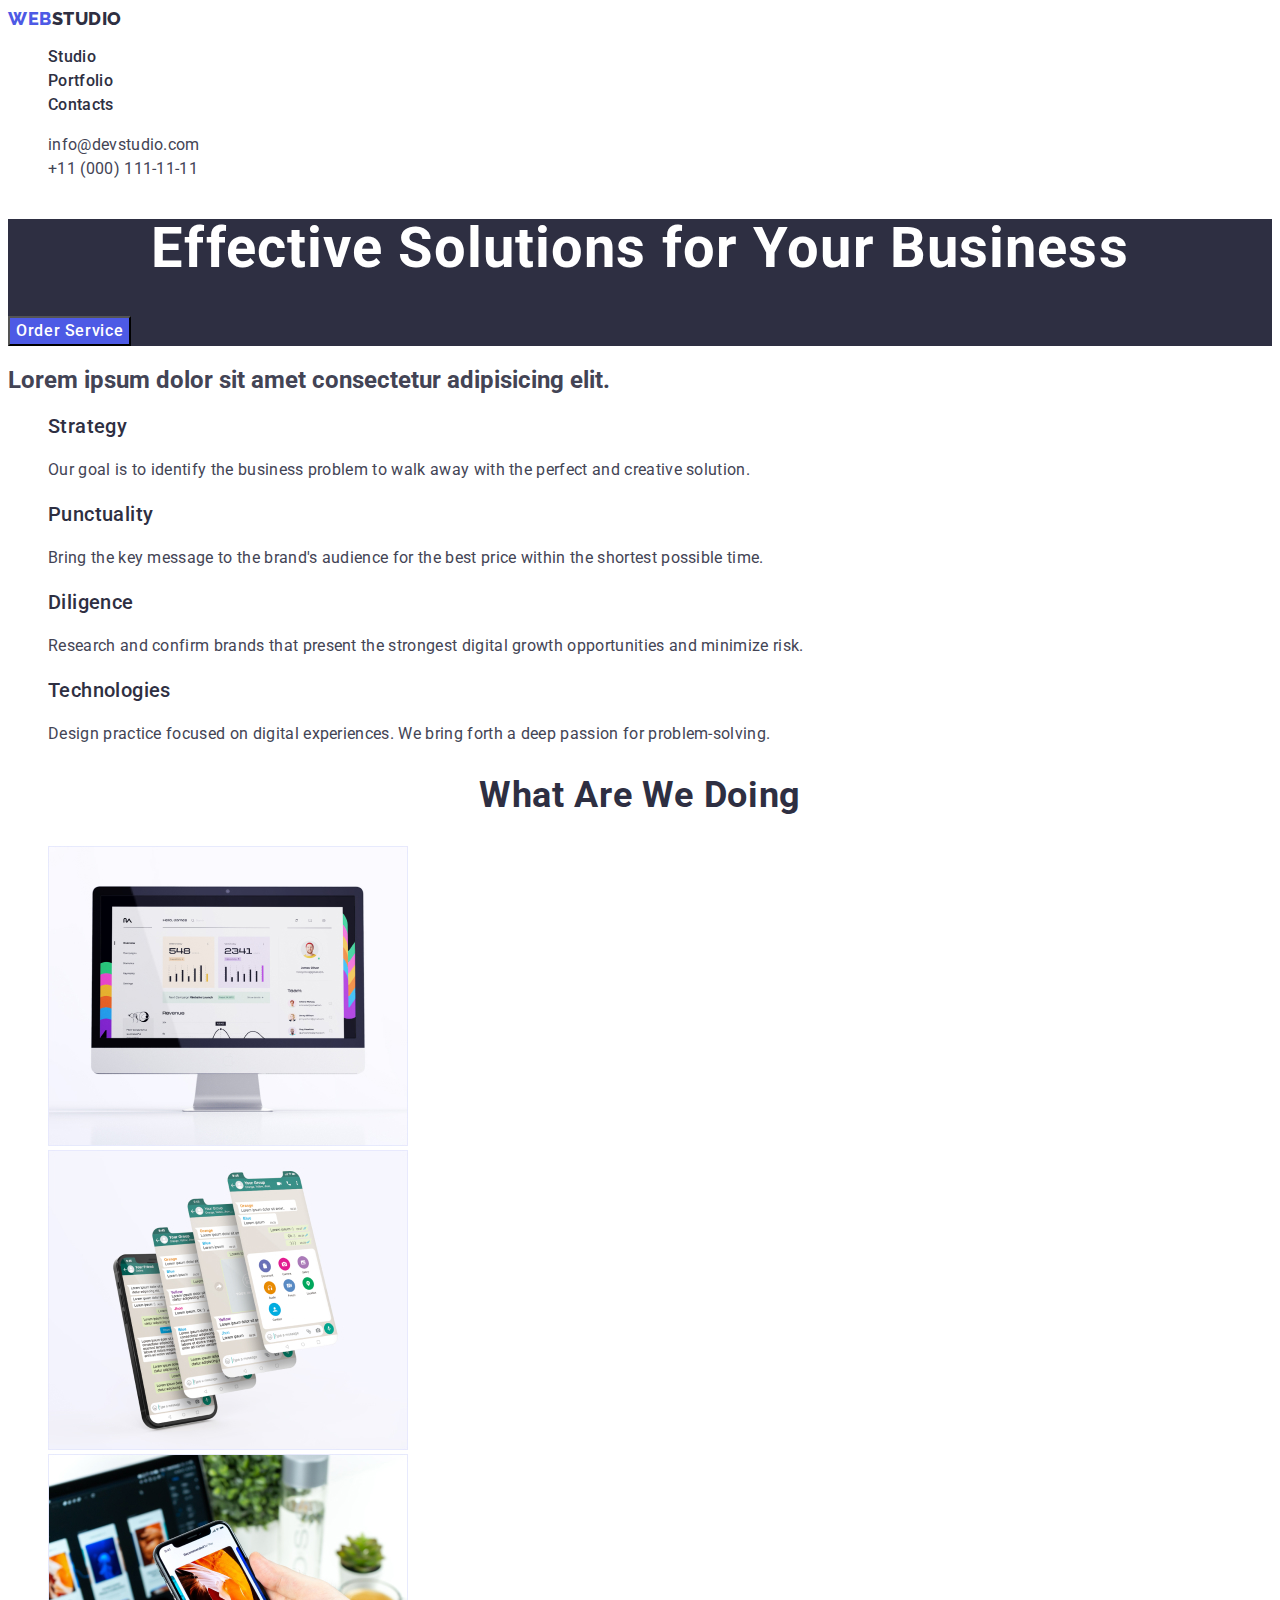
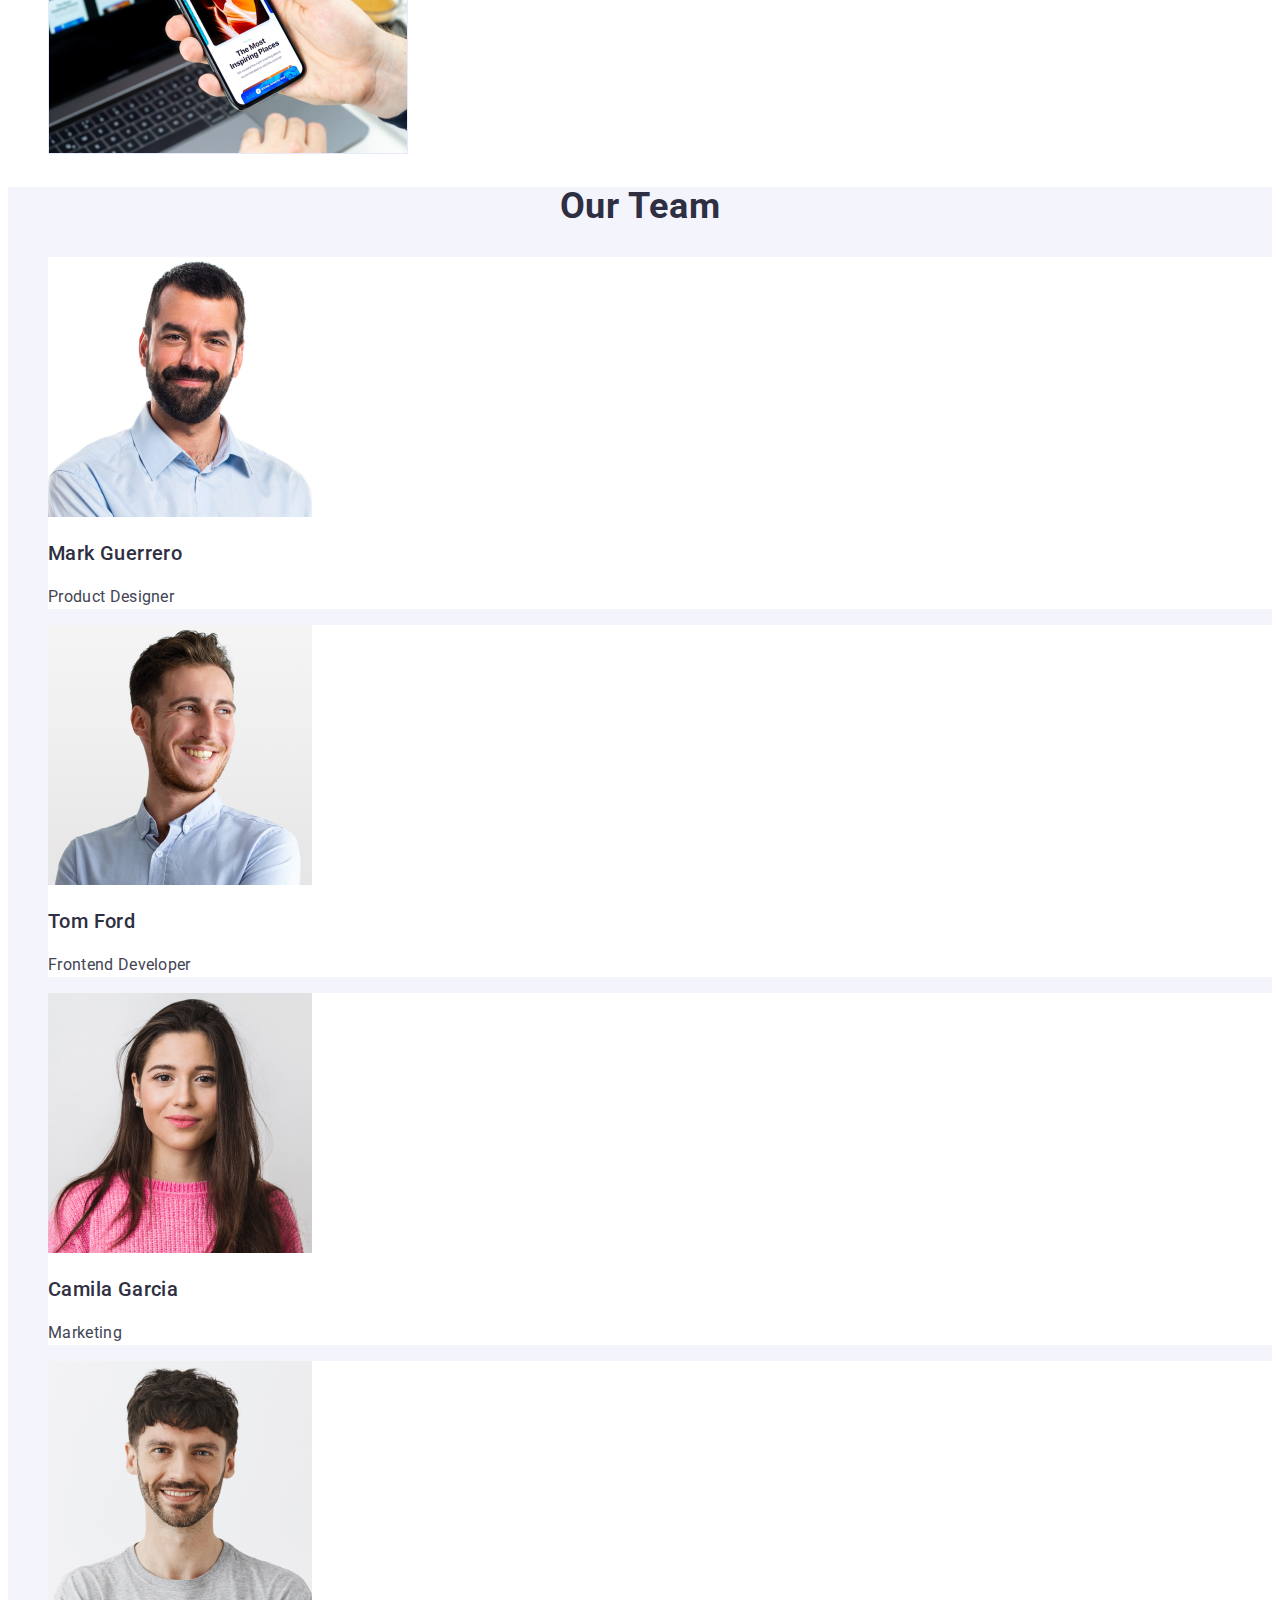
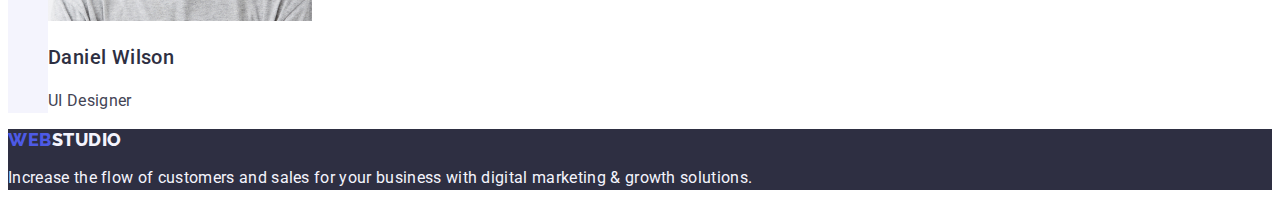
<file: index.html>
<!DOCTYPE html>
<html lang="en">

  <head>
    <meta charset="utf-8"/>
    <meta name="description" content="Web studio for your business"/>
    <link
      rel="stylesheet"
      href="https://cdnjs.cloudflare.com/ajax/libs/modern-normalize/2.0.0/modern-normalize.min.css"
      integrity="sha512-4xo8blKMVCiXpTaLzQSLSw3KFOVPWhm/TRtuPVc4WG6kUgjH6J03IBuG7JZPkcWMxJ5huwaBpOpnwYElP/m6wg=="
      crossorigin="anonymous"
      referrerpolicy="no-referrer"
    />
    <link rel="preconnect" href="https://fonts.googleapis.com">
    <link rel="preconnect" href="https://fonts.gstatic.com" crossorigin>
    <link href="https://fonts.googleapis.com/css2?family=Roboto:wght@400;500;700;900&display=swap" rel="stylesheet">
    <link rel="preconnect" href="https://fonts.googleapis.com">
    <link rel="preconnect" href="https://fonts.gstatic.com" crossorigin>
    <link href="https://fonts.googleapis.com/css2?family=Raleway:wght@800&display=swap" rel="stylesheet">
    <title>Web Studio</title>
    <link rel="stylesheet" href="./css/styles.css"/>
  </head>

  <body>

    <header class="header">
         
      <nav>
          <a href="./index.html" class="link-logo link">Web<span class="logo-dark">Studio</span></a>
         
          <ul class="nav-list list">
            <li><a href="./index.html" class="header-link link">Studio</a></li>
            <li><a href="./portfolio.html" class="header-link link">Portfolio</a></li>
            <li><a href="" class="header-link link">Contacts</a></li>
          </ul>
      </nav>
      
      <address class="address-list">
        <ul class="list">
          <li><a href="mailto:info@devstudio.com" class="adress-link link">info@devstudio.com</a></li>
          <li><a href="tel:+110001111111" class="adress-link link">+11 (000) 111-11-11</a></li>
        </ul>
      </address>

    </header>

    <main>

      <section class="hero-section">
         <h1 class="hero-title">Effective Solutions for Your Business</h1>

         <button type="button" class="hero-button">Order Service</button>
      </section>

      <section>

          <h2>Lorem ipsum dolor sit amet consectetur adipisicing elit.</h2>
          
          <ul class="benefits-list list">
            <li>
              <h3 class="main-page-title">Strategy</h3>
               <p class="main-page-text">
                Our goal is to identify the business problem to walk away with the perfect and creative solution. 
               </p>
            </li>

            <li>
               <h3 class="main-page-title">Punctuality</h3>
                <p class="main-page-text">
                 Bring the key message to the brand's audience for the best price within the shortest possible time.
                </p>
            </li>

            <li> 
               <h3 class="main-page-title">Diligence</h3>
               <p class="main-page-text">
                Research and confirm brands that present the strongest digital growth opportunities and minimize risk.
               </p>
            </li>

            <Li>
               <h3 class="main-page-title">Technologies</h3>
               <p class="main-page-text">
                Design practice focused on digital experiences. We bring forth a deep passion for problem-solving.
               </p>
            </Li>
          </ul>
      </section> 
        
      <section>

        <h2 class="page-title">What are we doing</h2>

        <ul class="list">
          <li>
            <img src="./images/hw1-sec1/computer1.jpg" alt="Computer on white background" width="360"/>
          </li>
          <li>
            <img src="./images/hw1-sec1/phone2.jpg" alt="Phone with multi screens" width="360"/>
          </li>
          <li>
            <img src="./images/hw1-sec1/notebook3.jpg" alt="Phone in the hand" width="360"/>
          </li>
        </ul>
      </section>

      <section class="team-section">
        <h2 class="page-title">Our Team</h2>
        <ul class="list">
          <li class="team-list">
            <img src="./images/hw1-sec2/img1Product.jpg" alt="Product designer" width="264"/>
            <h3 class="main-page-title">Mark Guerrero</h3>
            <p class="main-page-text">Product Designer</p>
          </li>

          <li class="team-list">
            <img src="./images/hw1-sec2/img2Frontend.jpg" alt="Frontend developer" width="264"/>
            <h3 class="main-page-title">Tom Ford</h3>
            <p class="main-page-text">Frontend Developer</p>
          </li>

          <li class="team-list">
            <img src="./images/hw1-sec2/img3Marketing.jpg" alt="Marketing" width="264"/>
            <h3 class="main-page-title">Camila Garcia</h3>
            <p class="main-page-text">Marketing</p>
          </li>

          <li class="team-list">
            <img src="./images/hw1-sec2/img4Designer.jpg" alt="UI Designer" width="264"/>
            <h3 class="main-page-title">Daniel Wilson</h3>
            <p class="main-page-text">UI Designer</p>
          </li>
        </ul>
      </section>
    </main>

    <footer class="footer">

      <a href="./index.html" class="link-logo link">Web<span class="logo-white">Studio</span></a>
      <p class="text-footer">
        Increase the flow of customers and sales for your business with digital marketing & growth solutions.
      </p>
      
    </footer>

  </body>

</html>
</file>
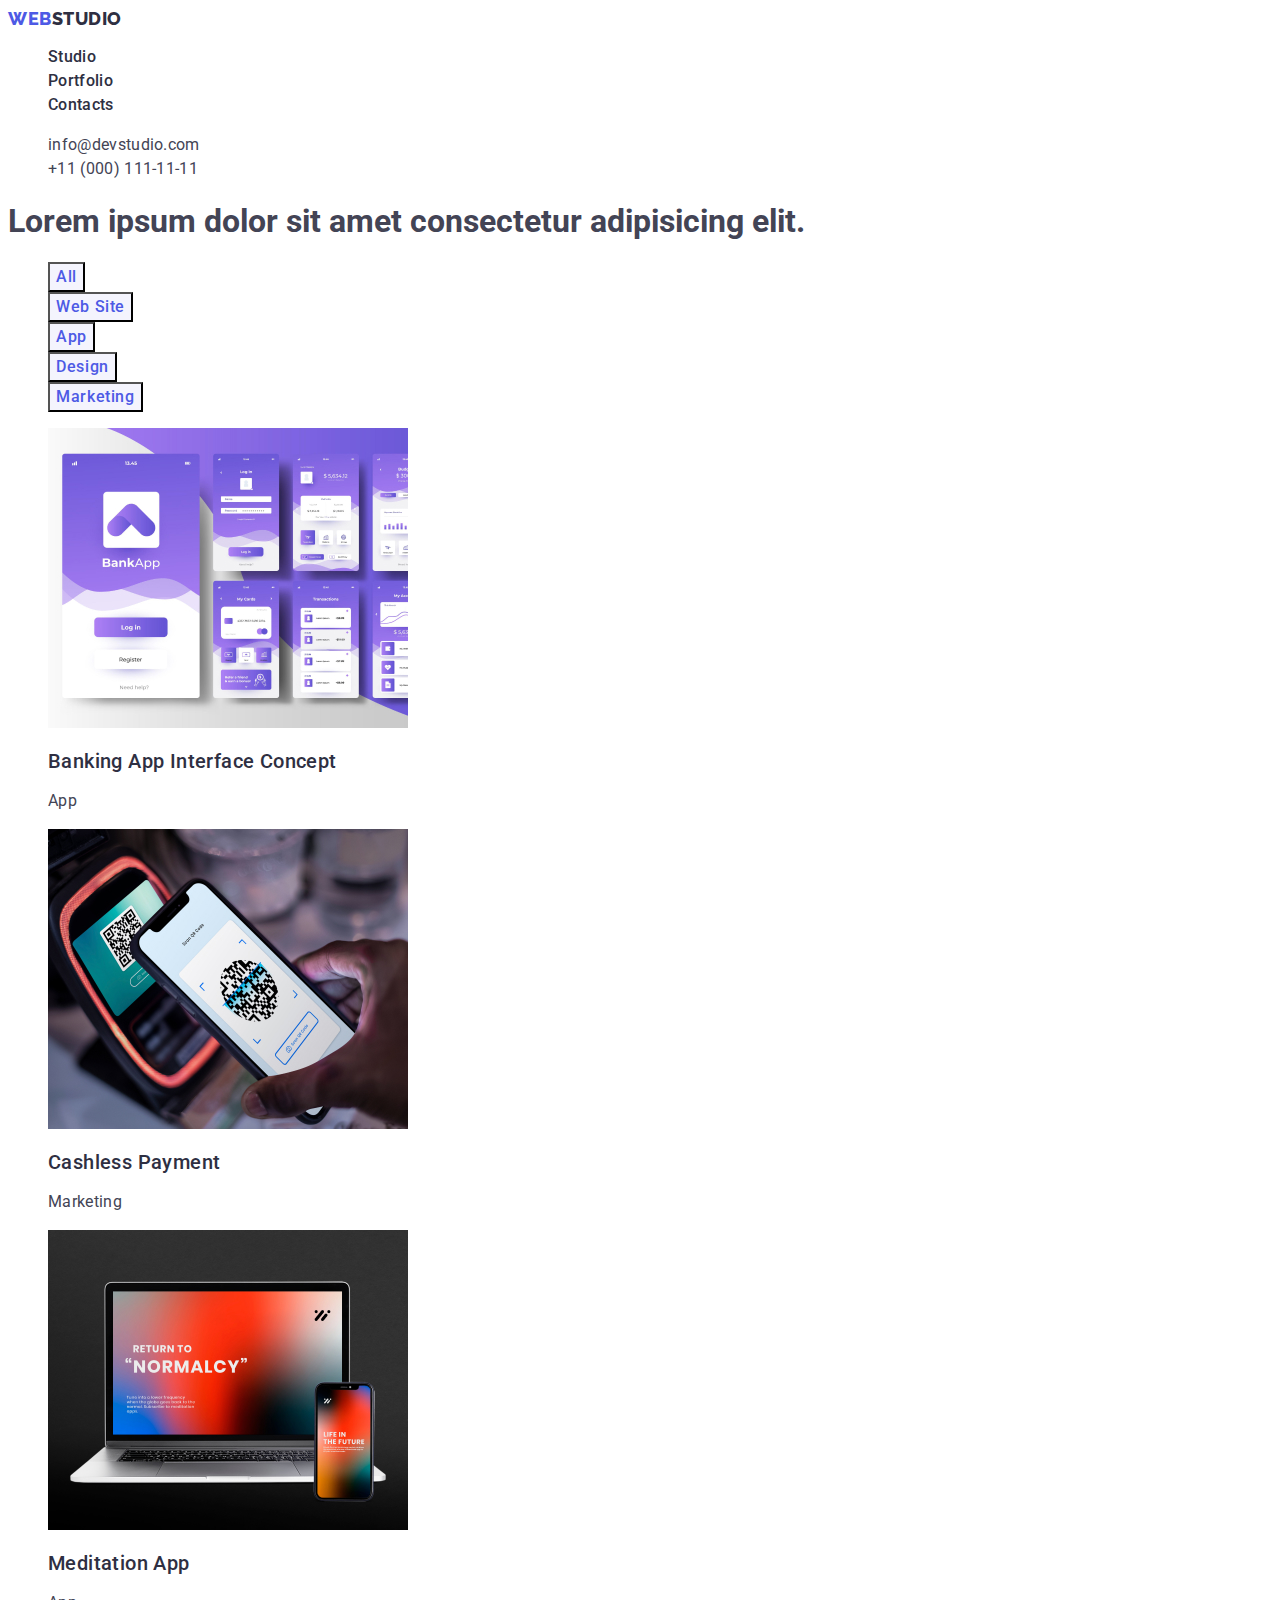
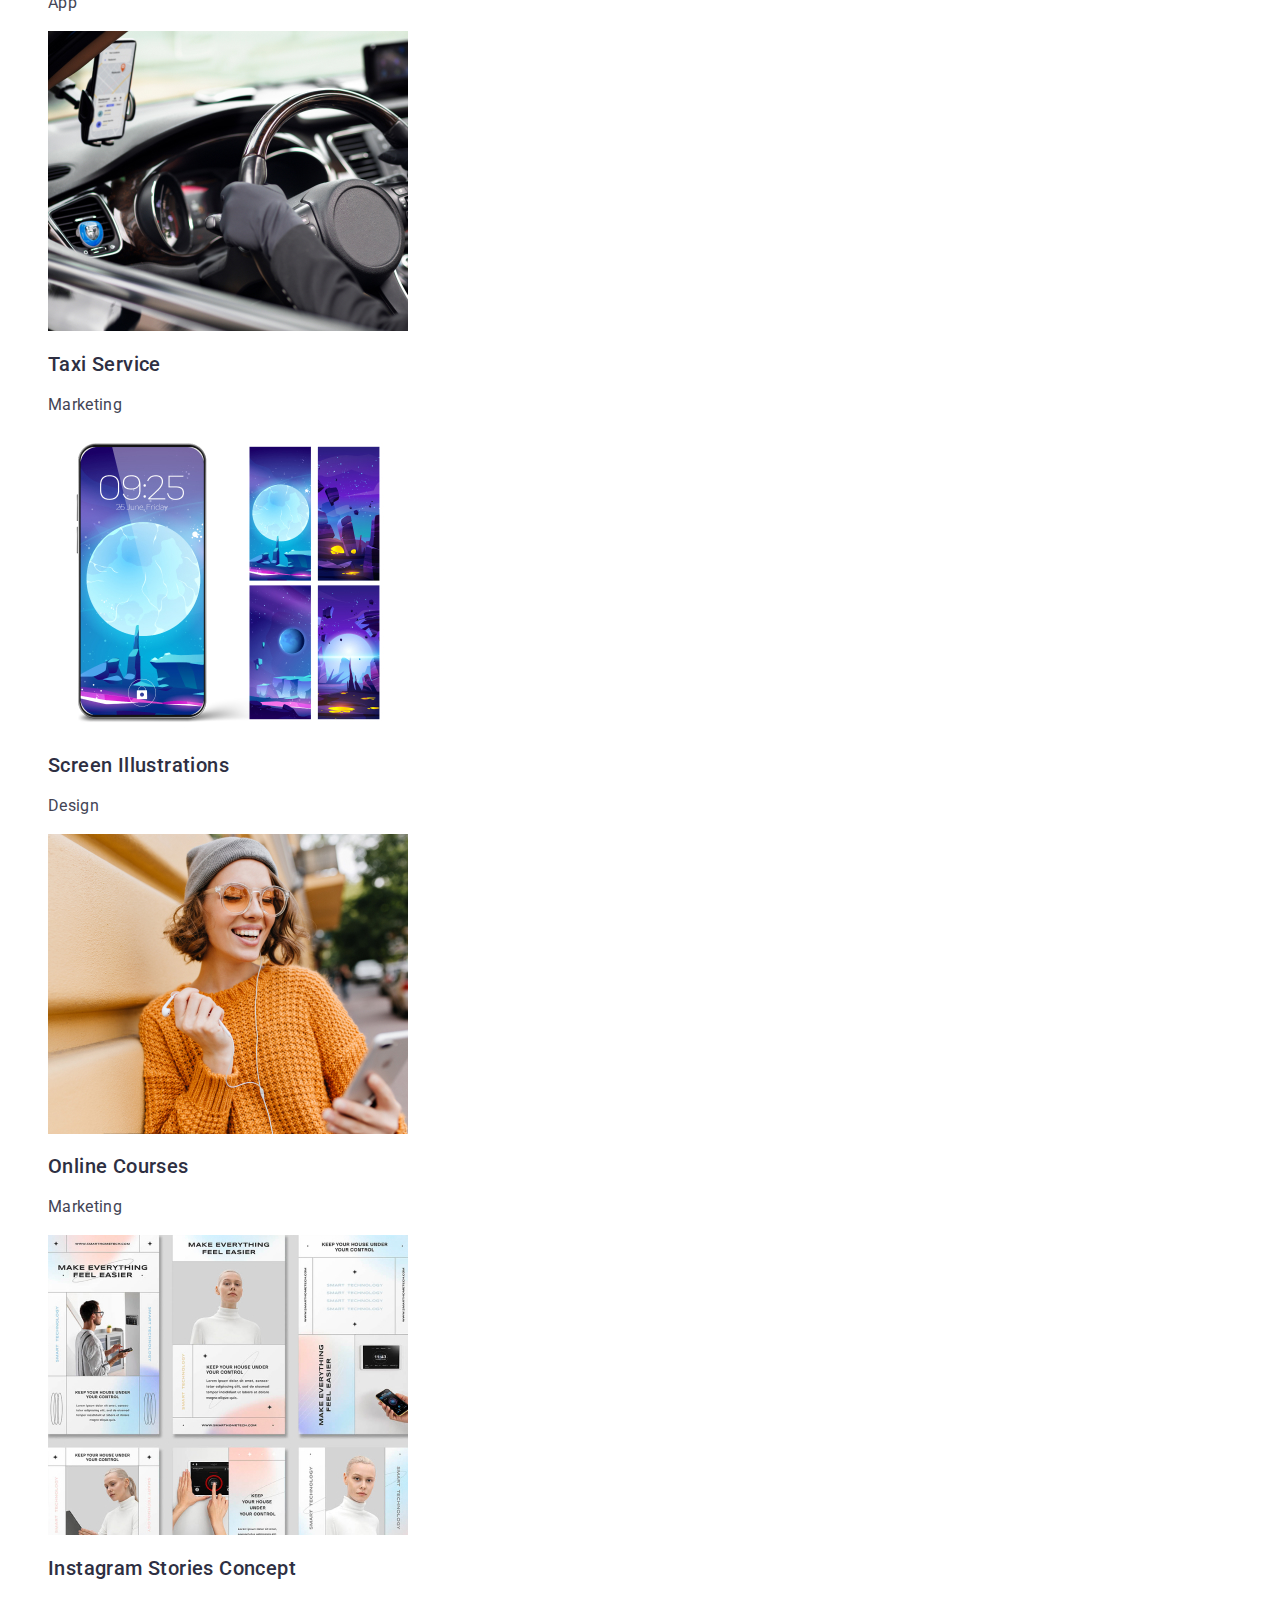
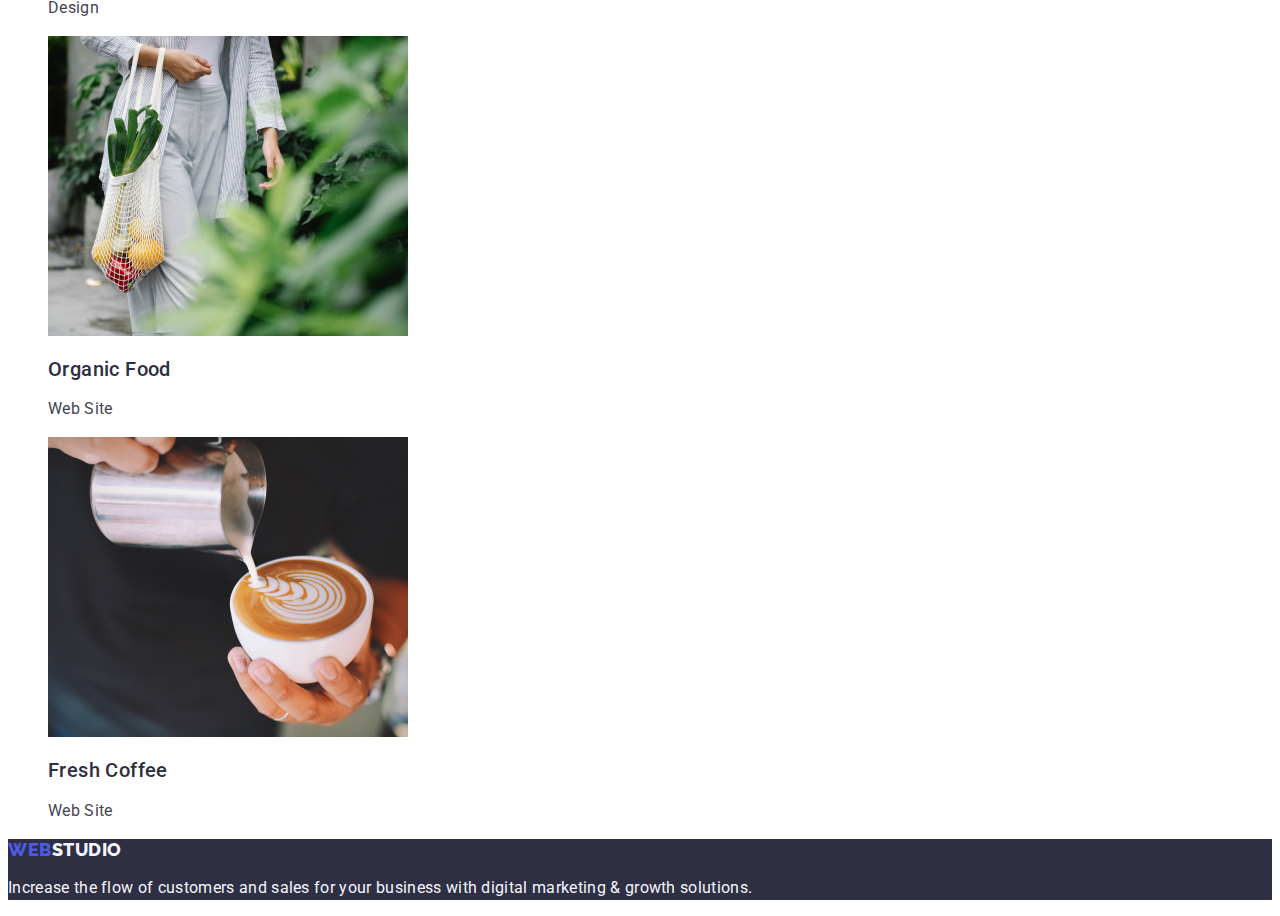
<file: portfolio.html>
<!DOCTYPE html>
<html lang="en">

  <head>
    <meta charset="utf-8"/>
    <meta name="description" content="Web studio for your business"/>
    <link
      rel="stylesheet"
      href="https://cdnjs.cloudflare.com/ajax/libs/modern-normalize/2.0.0/modern-normalize.min.css"
      integrity="sha512-4xo8blKMVCiXpTaLzQSLSw3KFOVPWhm/TRtuPVc4WG6kUgjH6J03IBuG7JZPkcWMxJ5huwaBpOpnwYElP/m6wg=="
      crossorigin="anonymous"
      referrerpolicy="no-referrer"
    />
    <link rel="preconnect" href="https://fonts.googleapis.com">
    <link rel="preconnect" href="https://fonts.gstatic.com" crossorigin>
    <link href="https://fonts.googleapis.com/css2?family=Roboto:wght@400;500;700;900&display=swap" rel="stylesheet">
    <link rel="preconnect" href="https://fonts.googleapis.com">
    <link rel="preconnect" href="https://fonts.gstatic.com" crossorigin>
    <link href="https://fonts.googleapis.com/css2?family=Raleway:wght@800&display=swap" rel="stylesheet">
    <title>Portfolio</title>
    <link rel="stylesheet" href="./css/styles.css"/>
  </head>

  <body>

    <header class="header">
         
      <nav>
          <a href="./index.html" class="link-logo link">Web<span class="logo-dark">Studio</span></a>
         
          <ul class="nav-list list">
            <li><a href="./index.html" class="header-link link">Studio</a></li>
            <li><a href="./portfolio.html" class="header-link link">Portfolio</a></li>
            <li><a href="" class="header-link link">Contacts</a></li>
          </ul>
      </nav>
      
      <address class="address-list">
        <ul class="list">
          <li><a href="mailto:info@devstudio.com" class="adress-link link">info@devstudio.com</a></li>
          <li><a href="tel:+110001111111" class="adress-link link">+11 (000) 111-11-11</a></li>
        </ul>
      </address>

    </header>

    <main>

    <section>

        <h1>Lorem ipsum dolor sit amet consectetur adipisicing elit.</h1>

        <ul class="list">
           <li>
              <button type="button" class="filter-button">All</button>
           </li>
           <li>
              <button type="button" class="filter-button">Web Site</button>
           </li>
           <li>
              <button type="button" class="filter-button">App</button>
           </li>
           <li>
              <button type="button" class="filter-button">Design</button>
           </li>
           <li>
              <button type="button" class="filter-button">Marketing</button>
           </li>
        </ul>
     
        <ul class="list">
            <li>
                <a href="" class="link">
                    <img src="./images/hw2/banking-app1.jpg" alt="Banking App" width="360"/>
                    <h2 class="main-page-title">Banking App Interface Concept</h2>
                    <p class="main-page-text">App</p>
                </a>
            </li>

            <li>
                <a href="" class="link">
                    <img src="./images/hw2/cashless-pay2.jpg" alt="Payment by phone" width="360"/>
                    <h2 class="main-page-title">Cashless Payment</h2>
                    <p class="main-page-text">Marketing</p>
                </a>
            </li>

            <li>
                <a href="" class="link">
                    <img src="./images/hw2/meditation-app3.jpg" alt="Notebook and phone" width="360"/>
                    <h2 class="main-page-title">Meditation App</h2>
                    <p class="main-page-text">App</p>
                </a>
            </li>            
        
            <li>
                <a href="" class="link">
                    <img src="./images/hw2/taxi4.jpg" alt="Taxi car" width="360"/>
                    <h2 class="main-page-title">Taxi Service</h2>
                    <p class="main-page-text">Marketing</p>
                </a>    
            </li>

            <li>
                <a href="" class="link">
                    <img src="./images/hw2/screen5.jpg" alt="Screen Illustrations" width="360"/>
                    <h2 class="main-page-title">Screen Illustrations</h2>
                    <p class="main-page-text">Design</p>
                </a>
            </li>

            <li>
                <a href="" class="link">
                    <img src="./images/hw2/online-courses6.jpg" alt="Smiling girl" width="360"/>
                    <h2 class="main-page-title">Online Courses</h2>
                    <p class="main-page-text">Marketing</p>
                </a>
            </li>
        
            <li>
                <a href="" class="link">
                    <img src="./images/hw2/insta7.jpg" alt="Instagram Stories" width="360"/>
                    <h2 class="main-page-title">Instagram Stories Concept</h2>
                    <p class="main-page-text">Design</p>
                </a>
            </li>

            <li>
                <a href="" class="link">
                    <img src="./images/hw2/food8.jpg" alt="Bag with food" width="360"/>
                    <h2 class="main-page-title">Organic Food</h2>
                    <p class="main-page-text">Web Site</p>
                </a>
            </li>

            <li>
                <a href="" class="link">
                    <img src="./images/hw2/coffe9.jpg" alt="Cup of coffe" width="360"/>
                    <h2 class="main-page-title">Fresh Coffee</h2>
                    <p class="main-page-text">Web Site</p>
                </a>
            </li>
        </ul>

      </section>
    </main>

    <footer class="footer">

      <a href="./index.html" class="link-logo link">Web<span class="logo-white">Studio</span></a>
      <p class="text-footer">
        Increase the flow of customers and sales for your business with digital marketing & growth solutions.
      </p>
      
    </footer>

  </body>

</html>
</file>
<file: css/styles.css>
:root {
    --title-font: 'Roboto', sans-serif;
    --primery-brand-color: #4D5AE5;
    --pressed-state-color: #404BBF;
    --dark-color: #2E2F42;
    --success-color: #31D0AA;
    --body-text-color: #434455;
    --helper-text-color: #8E8F99;
    --accent-color: #E7E9FC;
    --light-color: #F4F4FD;
    --modal-overlay-color: #2E2F42;
    --hero-background-color: #2E2F42;
    --white-background-color: #FFFFFF;
    --modal-background: #FCFCFC;
}

/**
  |============================
  | Header styles
  |============================
*/
.link {
    text-decoration: none;
}

.list {
    list-style: none;
}

.link-logo {
    font-family: 'Raleway', sans-serif;
    font-weight: 800;
    font-size: 18px;
    line-height: 1.17;
    letter-spacing: 0.03em;
    text-transform: uppercase;
    cursor: pointer;
    color: var(--primery-brand-color);
}

.logo-dark {
    color: var(--hero-background-color);
}

.header-link {
    font-family: var(--title-font);
    font-size: 16px;
    font-weight: 500;
    line-height: 1.5;
    letter-spacing: 0.02em;
    cursor: pointer;
    color: var(--dark-color);
}

.nav-list .header-link:hover,
.nav-list .header-link:focus {
    color: var(--pressed-state-color);
}

.address-list {
    font-style: normal;
}

.adress-link {
    font-family: var(--title-font);
    font-size: 16px;
    line-height: 1.5;
    letter-spacing: 0.02em;
    font-style: normal;
    color: var(--body-text-color);
}
.adress-link:hover,
.adress-link:focus {
    color: var(--pressed-state-color);
}

/**
  |============================
  | Body
  |============================
*/
body {
    font-family: var(--title-font);
    color: var(--body-text-color);
    background-color: var(--white-background-color);
    list-style: none;
    text-decoration: none;
}

/**
  |============================
  | Section hero first page
  |============================
*/
.hero-section {
    background-color: var(--dark-color);
}

.hero-title {
    font-family: var(--title-font);
    font-style: normal;
    font-weight: 700;
    font-size: 56px;
    line-height: 1.07;
    text-align: center;
    letter-spacing: 0.02em;
    color: var(--white-background-color);
}

.hero-button {
    font-family: var(--title-font);
    font-style: normal;
    font-weight: 500;
    font-size: 16px;
    line-height: 1.5;
    letter-spacing: 0.04em;
    cursor: pointer;
    color: var(--white-background-color);
    background-color: var(--primery-brand-color);
}

.hero-button:hover,
.hero-button:focus {
    color: var(--pressed-state-color);
    background-color: var(--pressed-state-color);
}
/**
  |============================
  | Section benefits first page
  |============================
*/
.main-page-title {
    font-family: var(--title-font);
    font-weight: 500;
    font-size: 20px;
    line-height: 1.2;
    letter-spacing: 0.02em;
    color: var(--modal-overlay-color);
}

.main-page-text {
    font-family: var(--title-font);
    font-weight: 400;
    font-size: 16px;
    font-style: normal;
    line-height: 1.5;
    letter-spacing: 0.02em;
    color: var(--body-text-color);
}

/**
  |============================
  | Secction 'Doing' first page
  |============================
*/
.page-title {
    font-family: var(--title-font);
    font-weight: 700;
    font-size: 36px;
    line-height: 1.11;
    text-align: center;
    letter-spacing: 0.02em;
    text-transform: capitalize;
    color: var(--hero-background-color); 
}
/**
  |============================
  | Team section
  |============================
*/
.team-section {
    background-color: var(--light-color);
}

.team-list {
    background-color: var(--white-background-color);
}
/**
  |============================
  | Buttons
  |============================
*/
.filter-button {
    font-family: var(--title-font);
    font-weight: 500;
    font-size: 16px;
    line-height: 1.5;
    letter-spacing: 0.04em;
    list-style: none;
    cursor: pointer;
    color: var(--primery-brand-color);
    background-color: var(--light-color);
}
.filter-button:hover,
.filter-button:focus {
    color: var(--white-background-color);
    background: var(--pressed-state-color);
}

/**
  |============================
  | Fotter
  |============================
*/
.footer {
    background-color: var(--hero-background-color);
}

.logo-white {
    color: var(--light-color);
}

.text-footer {
    font-family: var(--title-font);
    font-weight: 400;
    font-size: 16px;
    line-height: 1.5;
    letter-spacing: 0.02em;
    color: var(--light-color); 
}
</file>
